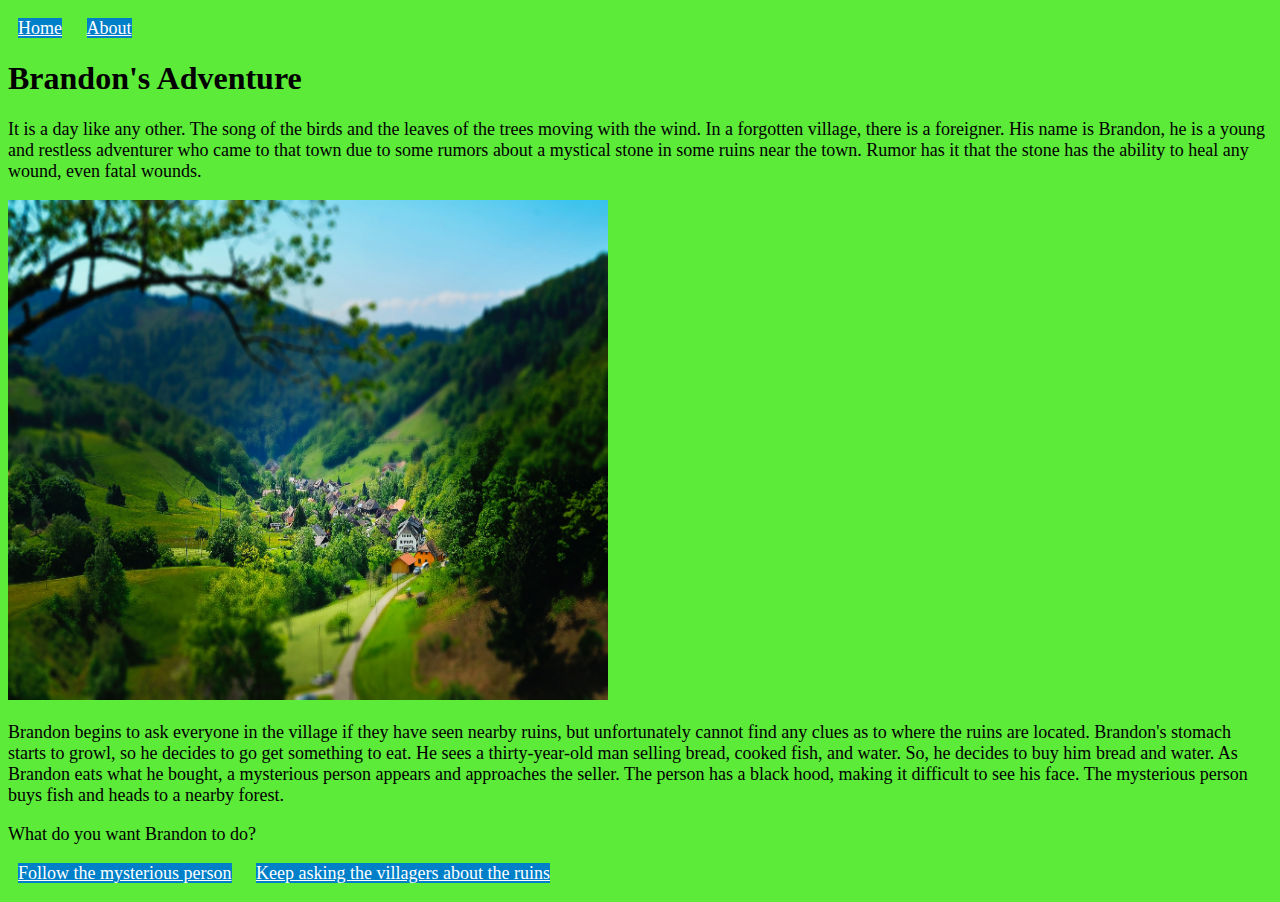
<file: index.html>
<!DOCTYPE html>
<html>
  <head>
    <title>Brandon's Adventure</title>
    <link href="style.css" rel="stylesheet" type="text/css" />
  </head>
  <body>
   <p>
     <a href="index.html">Home</a>
     <a href="About.html">About</a>
    </p> 
    <h1>Brandon's Adventure</h1>
    <p>It is a day like any other. The song of the birds and the leaves of the trees moving with the wind. In a forgotten village, there is a foreigner. His name is Brandon, he is a young and restless adventurer who came to that town due to some rumors about a mystical stone in some ruins near the town. Rumor has it that the stone has the ability to heal any wound, even fatal wounds.</p> 
    <img src="village.jpg" width="600" height="500">
    <p>Brandon begins to ask everyone in the village if they have seen nearby ruins, but unfortunately cannot find any clues as to where the ruins are located. Brandon's stomach starts to growl, so he decides to go get something to eat. He sees a thirty-year-old man selling bread, cooked fish, and water. So, he decides to buy him bread and water. As Brandon eats what he bought, a mysterious person appears and approaches the seller. The person has a black hood, making it difficult to see his face. The mysterious person buys fish and heads to a nearby forest.</p>
    <p>What do you want Brandon to do?
    <p>
      <a href="decision1.html">Follow the mysterious person</a>
      <a href="decision2.html">Keep asking the villagers about the ruins</a>
  </body>
</html>
</file>
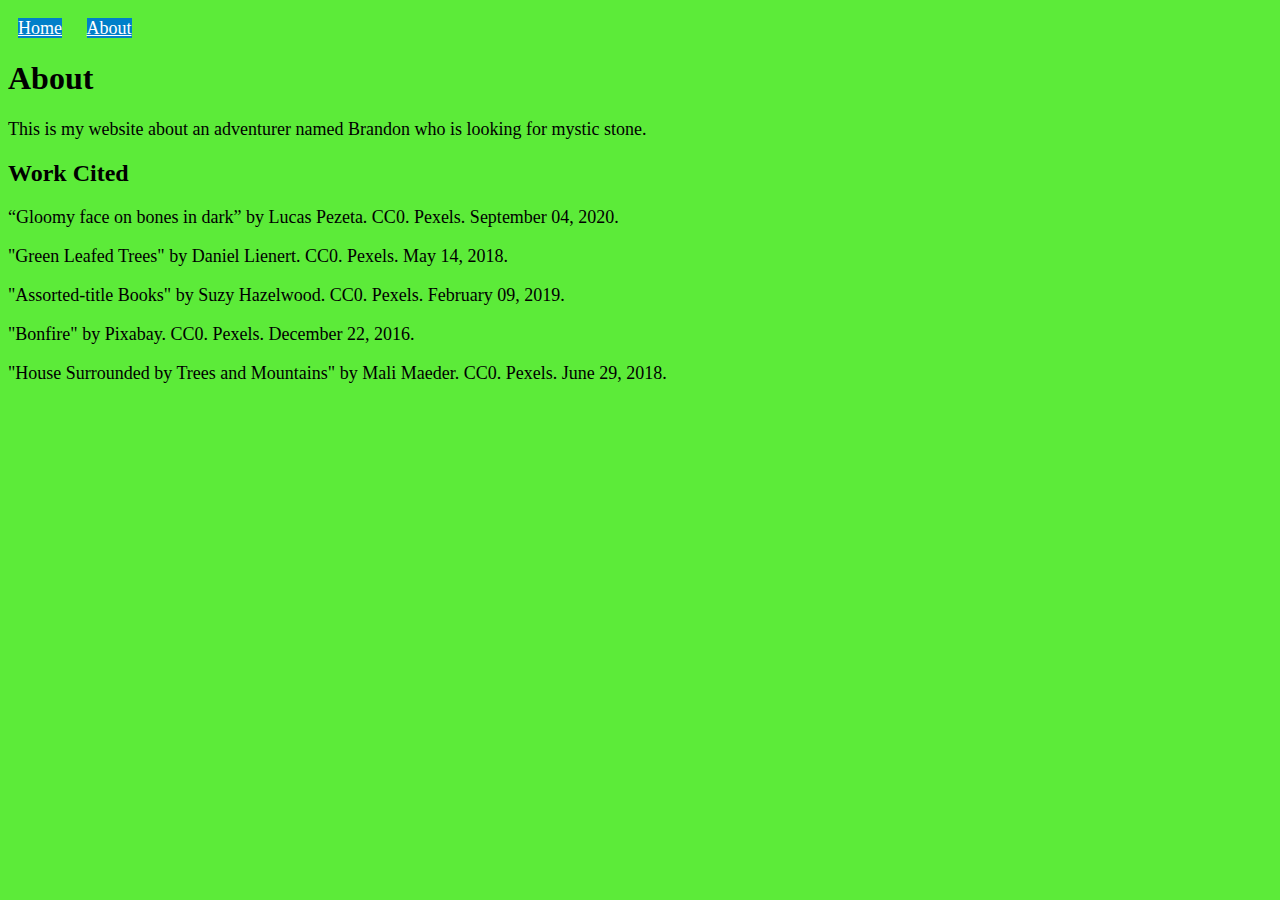
<file: About.html>
<!DOCTYPE html>
<html>
  <head>
    <title>About</title>
    <link href="style.css" rel="stylesheet" type="text/css" />
  </head>
  <body>
   <p>
     <a href="index.html">Home</a>
     <a href="About.html">About</a>
    <p> 
    <h1>About</h1>
    <p>This is my website about an adventurer named Brandon who is looking for mystic stone.</p>
    <h2>Work Cited</h2>
    <p>“Gloomy face on bones in dark” by Lucas Pezeta. CC0. Pexels. September 04, 2020.</p>
    <p>"Green Leafed Trees" by Daniel Lienert. CC0. Pexels. May 14, 2018.</p>
    <p>"Assorted-title Books" by Suzy Hazelwood. CC0. Pexels. February 09, 2019.</p>
    <p>"Bonfire" by Pixabay. CC0. Pexels. December 22, 2016.</p>
    <p>"House Surrounded by Trees and Mountains" by Mali Maeder. CC0. Pexels. June 29, 2018. </p>
  </body>
</html>
</file>
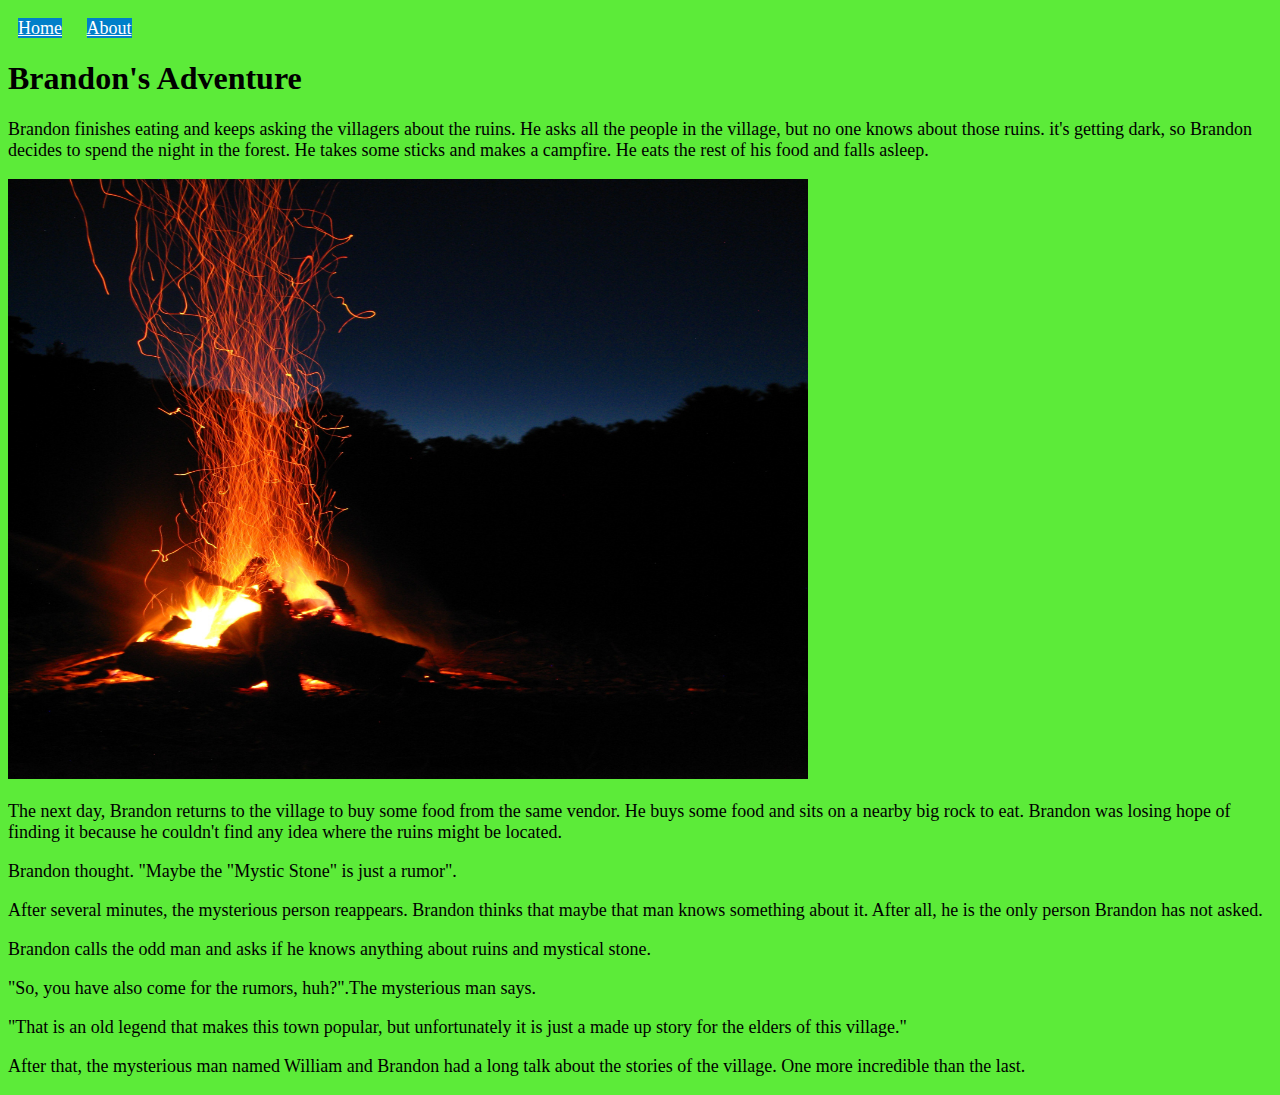
<file: decision2.html>
<!DOCTYPE html>
<html>
  <head>
    <title>Brandon's Adventure</title>
    <link href="style.css" rel="stylesheet" type="text/css" />
  </head>
  <body>
   <p>
     <a href="index.html">Home</a>
     <a href="About.html">About</a>
    </p>
    <h1>Brandon's Adventure</h1>
    <p>Brandon finishes eating and keeps asking the villagers about the ruins. He asks all the people in the village, but no one knows about those ruins. it's getting dark, so Brandon decides to spend the night in the forest. He takes some sticks and makes a campfire. He eats the rest of his food and falls asleep.</p>
    <img src="campfire.jpg" width="800" height="600">
    <p>The next day, Brandon returns to the village to buy some food from the same vendor. He buys some food and sits on a nearby big rock to eat. Brandon was losing hope of finding it because he couldn't find any idea where the ruins might be located. 
    <p>Brandon thought. "Maybe the "Mystic Stone" is just a rumor".</p>
    <p>After several minutes, the mysterious person reappears. Brandon thinks that maybe that man knows something about it. After all, he is the only person Brandon has not asked.</p>
    <p>Brandon calls the odd man and asks if he knows anything about ruins and mystical stone.</p>
    <p>"So, you have also come for the rumors, huh?".The mysterious man says.</p>
    <p>"That is an old legend that makes this town popular, but unfortunately it is just a made up story for the elders of this village."</p>
    <p>After that, the mysterious man named William and Brandon had a long talk about the stories of the village. One more incredible than the last.</p>
  </body>
</html>
</file>
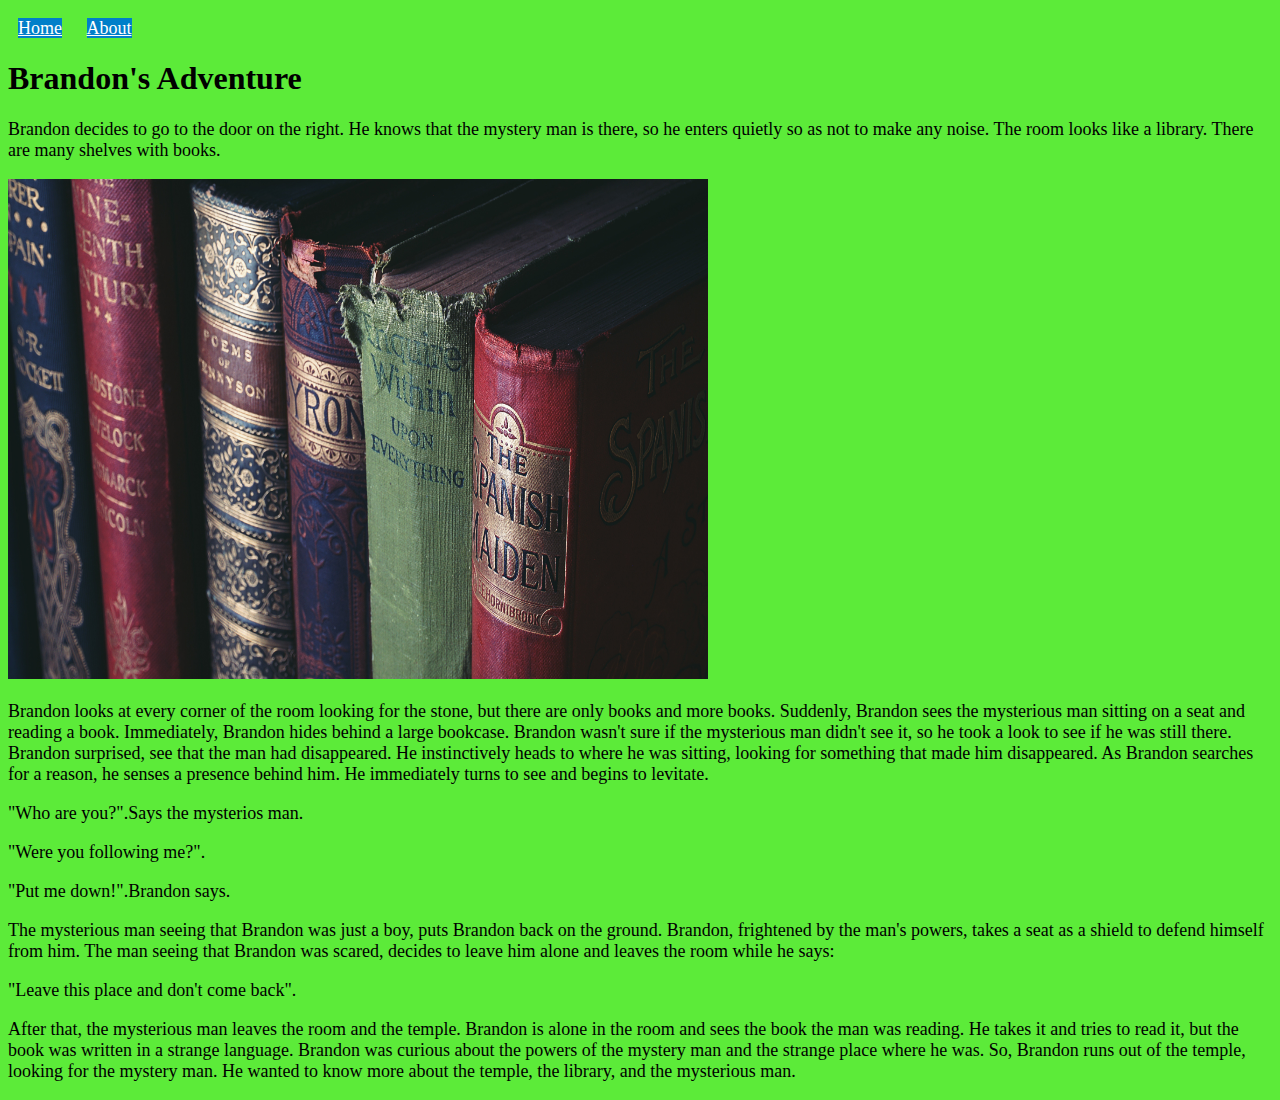
<file: decision4.html>
<!DOCTYPE html>
<html>
  <head>
    <title>Brandon's Adventure</title>
    <link href="style.css" rel="stylesheet" type="text/css" />
  </head>
  <body>
   <p>
     <a href="index.html">Home</a>
     <a href="About.html">About</a>
    </p>
    <h1>Brandon's Adventure</h1>
    <p>Brandon decides to go to the door on the right. He knows that the mystery man is there, so he enters quietly so as not to make any noise. The room looks like a library. There are many shelves with books.</p>
    <img src="books.jpg" width="700" height="500">
    <p>Brandon looks at every corner of the room looking for the stone, but there are only books and more books. Suddenly, Brandon sees the mysterious man sitting on a seat and reading a book. Immediately, Brandon hides behind a large bookcase. Brandon wasn't sure if the mysterious man didn't see it, so he took a look to see if he was still there. Brandon surprised, see that the man had disappeared. He instinctively heads to where he was sitting, looking for something that made him disappeared. As Brandon searches for a reason, he senses a presence behind him. He immediately turns to see and begins to levitate.</p>
    <p>"Who are you?".Says the mysterios man.
    <p>"Were you following me?".
    <p>"Put me down!".Brandon says.
    <p>The mysterious man seeing that Brandon was just a boy, puts Brandon back on the ground. Brandon, frightened by the man's powers, takes a seat as a shield to defend himself from him. The man seeing that Brandon was scared, decides to leave him alone and leaves the room while he says:</p>
    <p>"Leave this place and don't come back".
    <p>After that, the mysterious man leaves the room and the temple. Brandon is alone in the room and sees the book the man was reading. He takes it and tries to read it, but the book was written in a strange language. Brandon was curious about the powers of the mystery man and the strange place where he was. So, Brandon runs out of the temple, looking for the mystery man. He wanted to know more about the temple, the library, and the mysterious man.</p>
  </body>
</html>
</file>
<file: style.css>
body {background-color: #5ceb39}
h1 {color: #000000;
font-family: Source Sans Pro}
h2 {color: #000000;
font-family: Source Sans Pro}
a {background: #007fc9;
margin: 10px;
color: #ffffff;
}
p {font-size: large;
font-family: 'Times New Roman', Times, serif}
</file>
